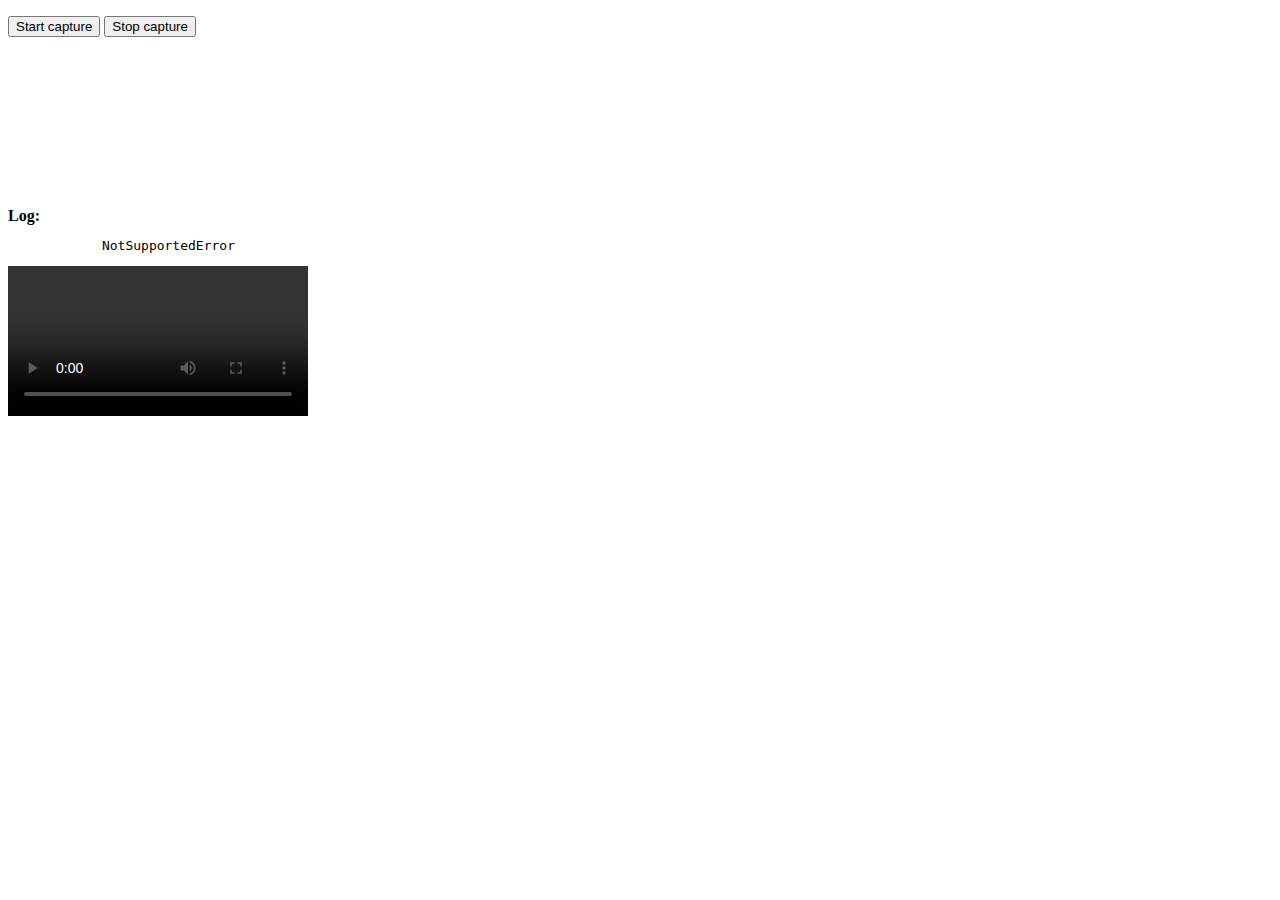
<file: index.html>
<!DOCTYPE html>
<html>
    <head>
        <body>
            <p>
                <button id="start">Start capture</button>
                <button id="stop">Stop capture</button>
            </p>
            <video id="video" autoplay muted></video> <!-- video element that is the live preview of your recording. Muted so the audio doesnt go into feedback-->
            <br>
            <strong>Log:</strong>
            <br>
            <pre id="log">
            </pre>
            <video id="vid2" controls></video> <!--video element that lets you watch back your recording-->
            <script src="capture.js"></script> <!-- contains the meat of the recording script-->
        </body>
    </head>
</html>
</file>
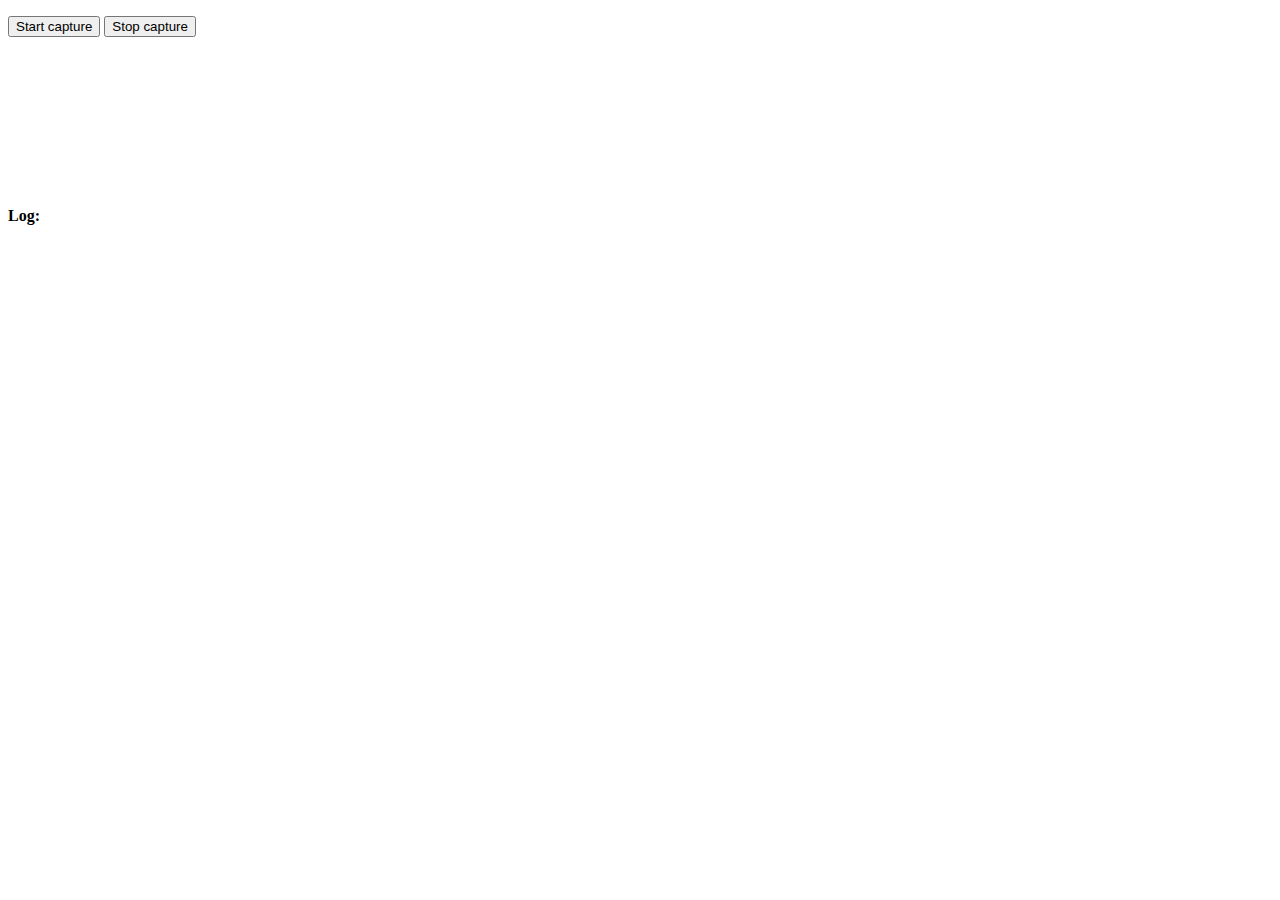
<file: screencap.html>
<!DOCTYPE html>
<html>
    <head>
        <body>
            <p>
                <button id="start">Start capture</button>
                <button id="stop">Stop capture</button>
            </p>
            <video id="video" autoplay></video>
            <br>
            <strong>Log:</strong>
            <br>
            <pre id="log">
            </pre>

            <script>
                const videoElem = document.getElementById("video");
                const logElem = document.getElementById("log");
                const startElem = document.getElementById("start");
                const stopElem = document.getElementById("stop");

                // Options for getDisplayMedia()

                var displayMediaOptions = {
                    video: {
                        cursor: "always",
                        width: { ideal: 1280, max: 1920 },
                        height: { ideal: 720, max: 1080 }
                    },
                    audio: true
                };

                // Set event listeners for the start and stop buttons
                startElem.addEventListener("click", function(evt) {
                    startCapture();
                }, false);

                stopElem.addEventListener("click", function(evt) {
                    stopCapture();
                }, false); 
                
                console.log = msg => logElem.innerHTML += `${msg}<br>`;
                console.error = msg => logElem.innerHTML += `<span class="error">${msg}</span><br>`;
                console.warn = msg => logElem.innerHTML += `<span class="warn">${msg}<span><br>`;
                console.info = msg => logElem.innerHTML += `<span class="info">${msg}</span><br>`; 
                
                async function startCapture() {
                    logElem.innerHTML = "";
                    try {
                        videoElem.srcObject = await navigator.mediaDevices.getDisplayMedia(displayMediaOptions);
                        dumpOptionsInfo();
                    } 
                    catch(err) {
                        console.error("Error: " + err);
                    }
                } 
                
                function stopCapture(evt) {
                    let tracks = videoElem.srcObject.getTracks();
                    tracks.forEach(track => track.stop());
                    videoElem.srcObject = null;
                } 
                
                function dumpOptionsInfo() {
                    const videoTrack = videoElem.srcObject.getVideoTracks()[0];
                    console.info("Track settings:");
                    console.info(JSON.stringify(videoTrack.getSettings(), null, 2));
                    console.info("Track constraints:");
                    console.info(JSON.stringify(videoTrack.getConstraints(), null, 2));
                }
                
            </script>
        </body>
    </head>
</html>
</file>
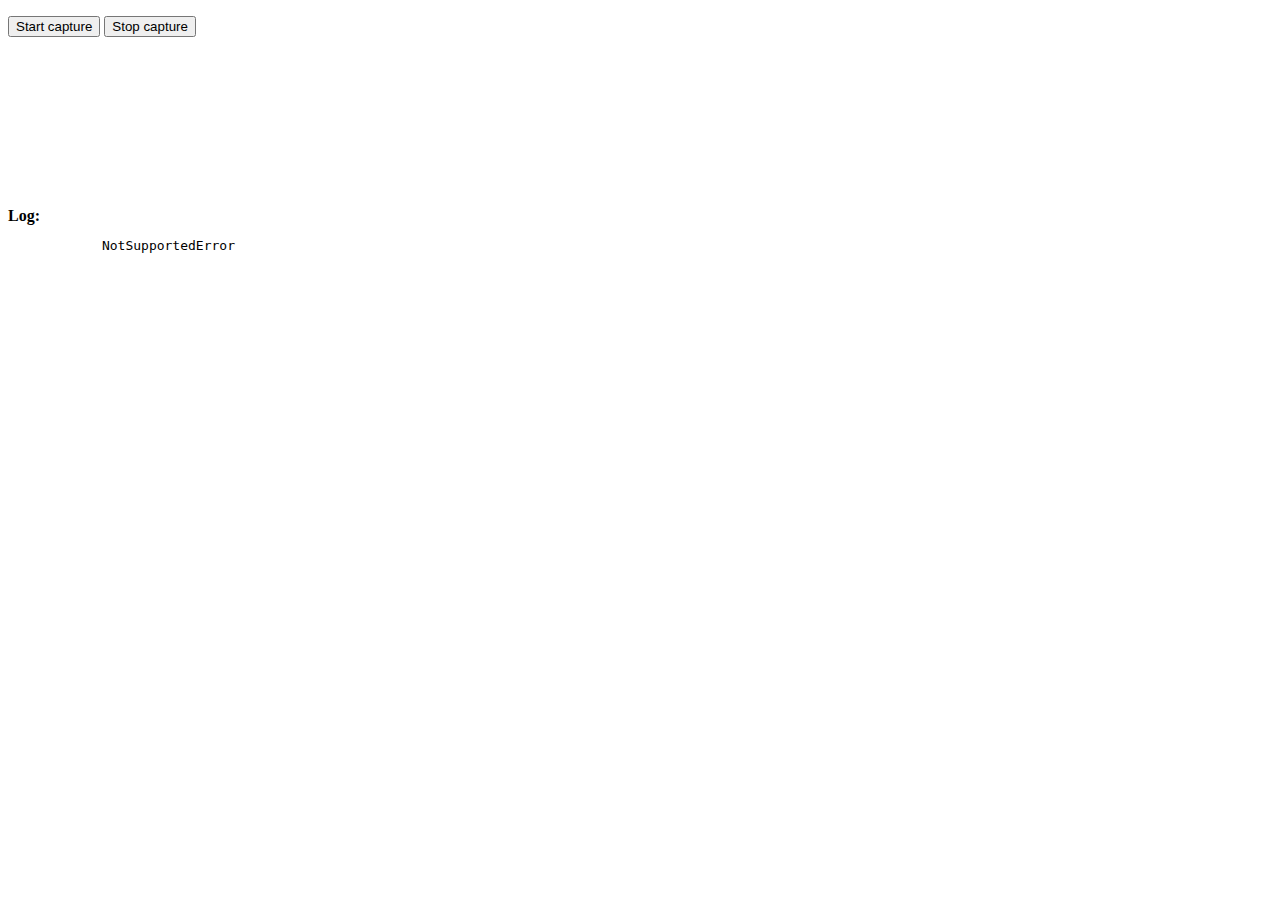
<file: screencapblob.html>
<!DOCTYPE html>
<html>
    <head>
        <body>
            <p>
                <button id="start">Start capture</button>
                <button id="stop">Stop capture</button>
            </p>
            <video id="video" autoplay></video>
            <br>
            <strong>Log:</strong>
            <br>
            <pre id="log">
            </pre>

            <script>
                const videoElem = document.getElementById("video");
                const logElem = document.getElementById("log");
                const startElem = document.getElementById("start");
                const stopElem = document.getElementById("stop");

                // Options for getDisplayMedia()

                var displayMediaOptions = {
                    video: {
                        cursor: "always",
                        width: { ideal: 1280, max: 1920 },
                        height: { ideal: 720, max: 1080 }
                    },
                    audio: true
                };

                // Set event listeners for the start and stop buttons
                
                navigator.mediaDevices.getDisplayMedia(displayMediaOptions)
                .then(function(mediaStreamObj) {
                    
                    //add listeners for saving video/audio
                    videoElem.srcObject = mediaStreamObj;
                    let mediaRecorder = new MediaRecorder(mediaStreamObj);
                    let chunks = [];
                    
                    startElem.addEventListener('click', (ev)=>{
                        mediaRecorder.start();
                        console.log(mediaRecorder.state);
                    })
                    stopElem.addEventListener('click', (ev)=>{
                        mediaRecorder.stop();
                        console.log(mediaRecorder.state);
                    });
                    mediaRecorder.ondataavailable = function(ev) {
                        chunks.push(ev.data);
                    }
                    mediaRecorder.onstop = (ev)=>{
                        let blob = new Blob(chunks, { 'type' : 'video/mp4;' });
                        chunks = [];
                        var url = window.URL.createObjectURL(blob);
                        var a = document.createElement("a");
                        document.body.appendChild(a);
                        a.style = "display: none";
                        a.href = url;
                        a.download = "test.mp4";
                        a.click();
                        window.URL.revokeObjectURL(url);
                    }
                })
                .catch(function(err) { 
                    console.log(err.name, err.message); 
                });
                
                console.log = msg => logElem.innerHTML += `${msg}<br>`;
                console.error = msg => logElem.innerHTML += `<span class="error">${msg}</span><br>`;
                console.warn = msg => logElem.innerHTML += `<span class="warn">${msg}<span><br>`;
                console.info = msg => logElem.innerHTML += `<span class="info">${msg}</span><br>`; 
                
                
                function dumpOptionsInfo() {
                    const videoTrack = videoElem.srcObject.getVideoTracks()[0];
                    console.info("Track settings:");
                    console.info(JSON.stringify(videoTrack.getSettings(), null, 2));
                    console.info("Track constraints:");
                    console.info(JSON.stringify(videoTrack.getConstraints(), null, 2));
                }
                
            </script>
        </body>
    </head>
</html>
</file>
